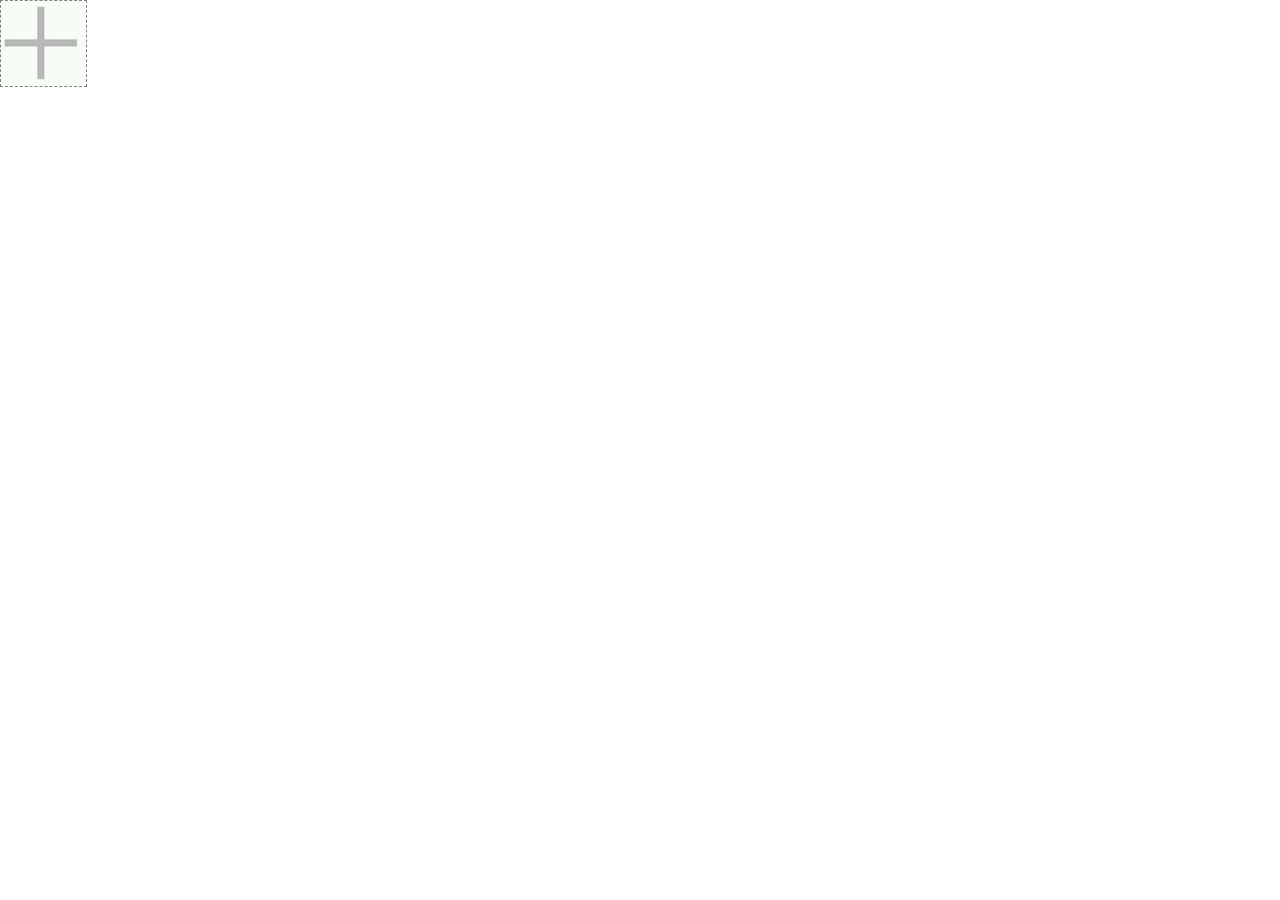
<file: index.html>
<!DOCTYPE html>
<html>

<head>
  <title>图片上传</title>
  <meta charset="utf-8" />
  <meta name="viewport" content="width=device-width, initial-scale=1, maximum-scale=1, user-scalable=no">
  <link rel="stylesheet" href="./css/main.css"/>
  <script src="./js/zepto.min.js"></script>
  <script src="./js/main.js"></script>
</head>

<body>

  <section class="upload-box">
    <div class="upload-btn btn-old">
      <input type="file" name="pic1" id="pic1" accept="image/*" capture="camera">
    </div>
    <div class="upload-img ">
      <!-- <img src="./imgs/img1.jpg" class="mh" style="opacity: 1;" /> -->
      <!-- <img src="./imgs/img1.jpg" class="mh" style="opacity: 1;" />
      <img src="./imgs/img1.jpg" class="mh" style="opacity: 1;" /> -->
    </div>
  </section>


</body>

</html>
</file>
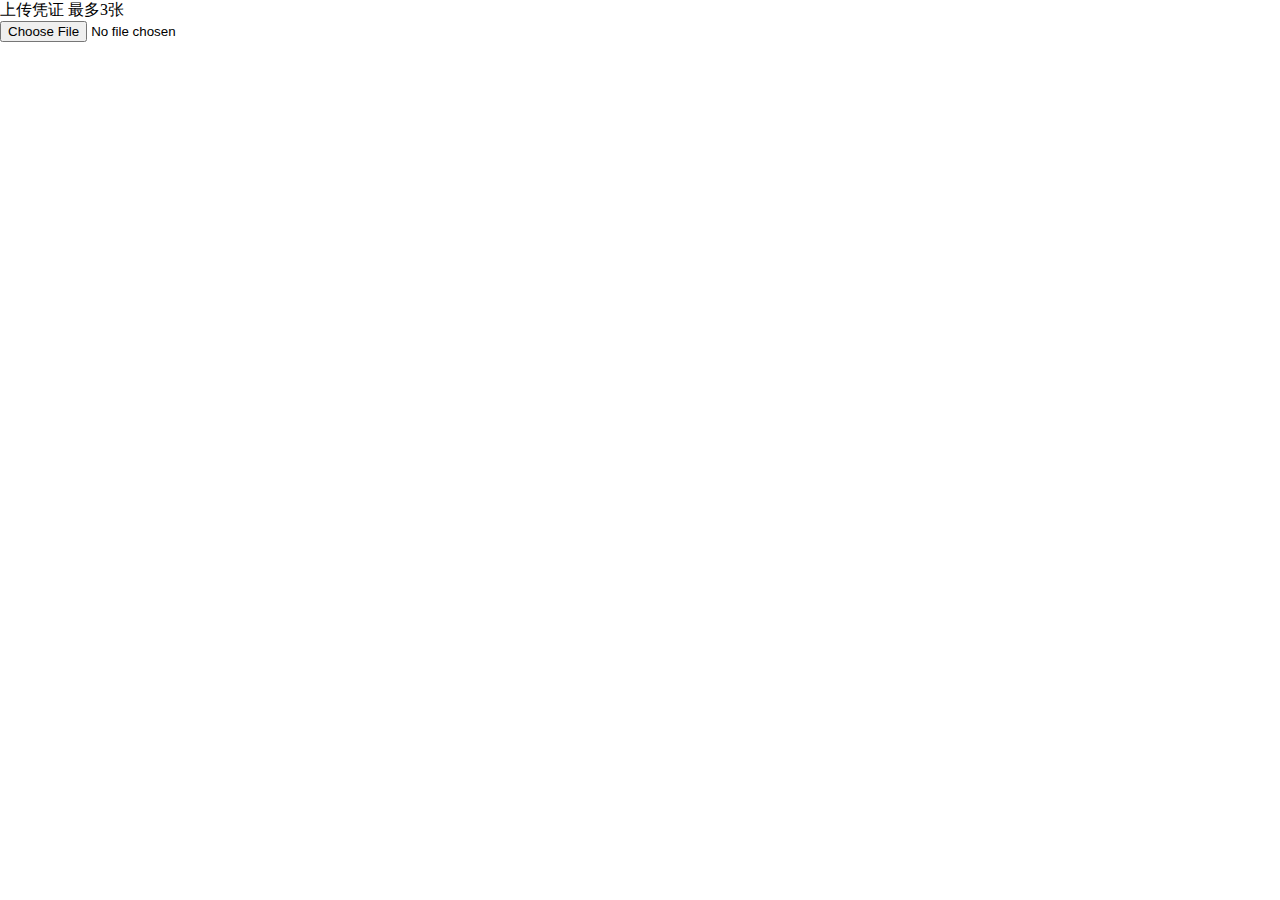
<file: loadimg.html>
<!DOCTYPE html>
<html>
<head>
<title>图片上传</title>
<meta charset="utf-8" />
<meta name="viewport" content="width=device-width, initial-scale=1, maximum-scale=1, user-scalable=no">
<link rel="stylesheet" href="./css/main.css"/>
<script src="./js/jquery.min.js"></script>
<script src="./js/main.js"></script>
</head>
<body>

  <section class="upload-box">
    <input class="J_UploadData" type="hidden" value="">
    <div class="box-do"><span class="icon-camera"></span><span class="must-tip" style="display:none">(必填)</span></div>
    <div class="box-view rf-upload J_Views"><span class="tip">上传凭证 最多3张</span></div>
    <input type="file" name="file" class="J_UploadInput" accept="image/*">

    <div class="selectImg">

    </div>
  </section>



</body>

</html>
</file>
<file: css/main.css>
* {
  margin: 0px;
  padding: 0px;
}
.upload-box {}
.upload-btn {
  position: absolute;
  width: 85px;
  height: 85px;
  /* left: 50%; */
  /* margin-left: -71px; */
  /* top: 45%; */
  /* margin-top: -16px; */
  z-index: 2;
  border: 1px dashed gray;
  background: url(../imgs/loadpic1.png) no-repeat;
}
.upload-btn input {
  width: 100%;
  height: 100%;
  opacity: 0;
}
.mh {
  max-height: 100%;
}
.mw {
  max-width: 100%;
}
.upload-img {
  position: absolute;
  left: 0px;
  top: 0px;
  z-index: 1;
  overflow: hidden;
}
.loading {
  background: url(../imgs/loading.gif) no-repeat center;
}
.upload-img img {
  width: 85px;
  height: 85px;
  margin-right: 15px;
  -webkit-transition: all 0.5s;
  transition: all 0.5s;
  opacity: 1;
}
.upload-img {
  width: auto;
  height: auto;
  /*left: 24px;
  top: 20px;*/
}
</file>
